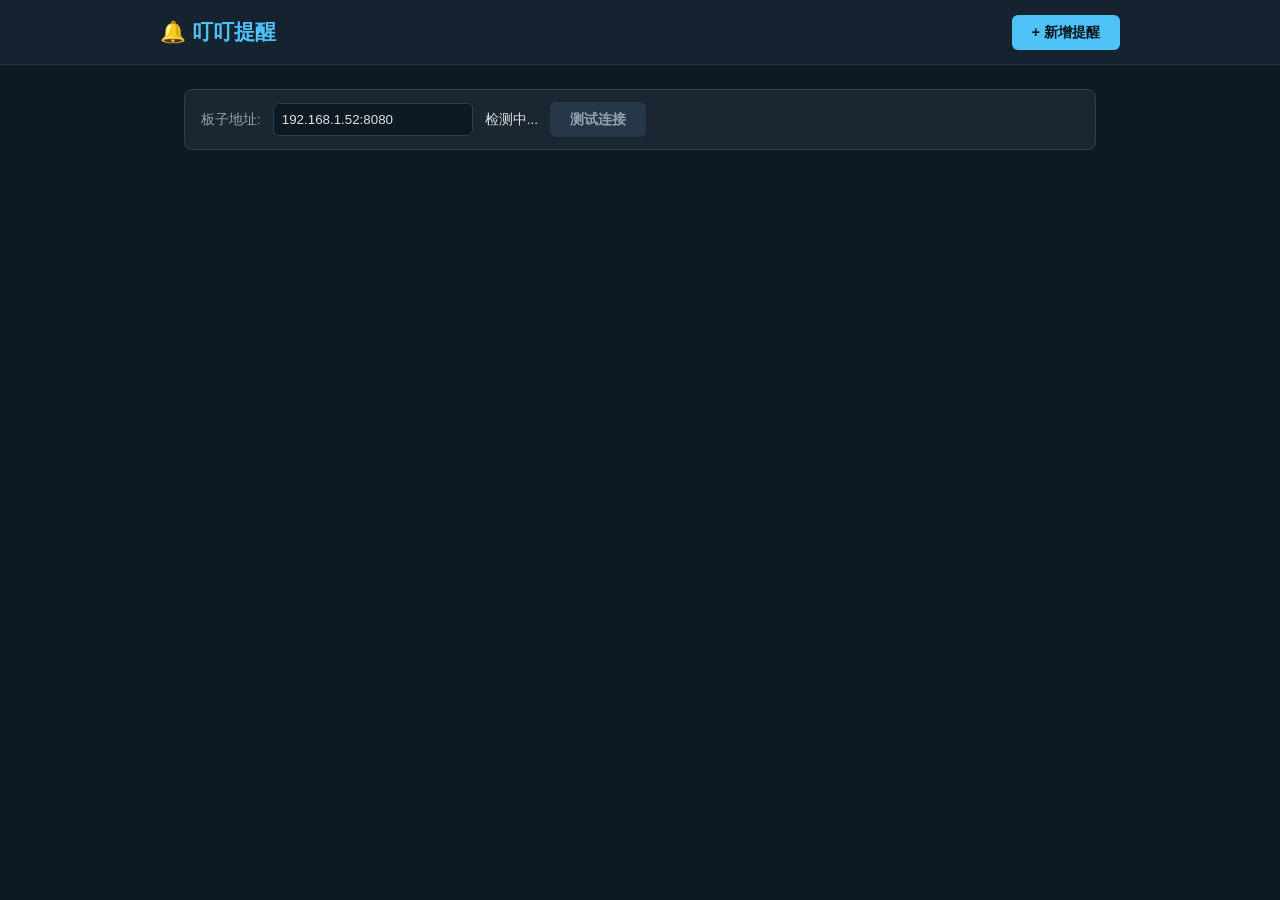
<file: pc_frontend/index.html>
<!DOCTYPE html>
<html lang="zh-CN">
<head>
<meta charset="UTF-8">
<meta name="viewport" content="width=device-width,initial-scale=1">
<title>叮叮提醒 - Reminder BT</title>
<style>
*{margin:0;padding:0;box-sizing:border-box}
body{font-family:"Segoe UI","Microsoft YaHei",sans-serif;background:#0f1923;color:#e0e0e0;min-height:100vh}
.header{background:#152230;border-bottom:1px solid #1e3347;padding:0 24px;position:sticky;top:0;z-index:100}
.header-inner{max-width:960px;margin:0 auto;display:flex;align-items:center;height:64px;gap:20px}
.header h1{font-size:1.3em;color:#4fc3f7}
.clock{color:#78909c;font-size:.9em;flex:1}
.btn{padding:8px 20px;border:none;border-radius:6px;font-size:.9em;font-weight:600;cursor:pointer}
.btn-primary{background:#4fc3f7;color:#0f1923}.btn-primary:hover{background:#29b6f6}
.btn-secondary{background:#263749;color:#90a4ae}.btn-secondary:hover{background:#314a61}
.btn-danger{background:#e57373;color:#fff}.btn-danger:hover{background:#ef5350}
.main{max-width:960px;margin:24px auto;padding:0 24px}
.config-bar{background:#1a2733;border:1px solid #2a3f50;border-radius:8px;padding:12px 16px;margin-bottom:20px;display:flex;gap:12px;align-items:center}
.config-bar label{color:#90a4ae;font-size:.85em}
.config-bar input{width:200px;padding:8px;background:#0d1a23;border:1px solid #2a3f50;border-radius:6px;color:#e0e0e0}
.config-bar .status{font-size:.85em}
.config-bar .online{color:#66bb6a}.config-bar .offline{color:#e57373}
.reminder-grid{display:grid;grid-template-columns:repeat(auto-fill,minmax(280px,1fr));gap:16px}
.card{background:#1a2733;border:1px solid #2a3f50;border-radius:12px;padding:20px;transition:transform .2s,border-color .2s}
.card:hover{transform:translateY(-2px);border-color:#4fc3f7}
.card .card-title{font-size:1.1em;font-weight:600;margin-bottom:8px}
.card .card-content{color:#78909c;font-size:.9em;margin-bottom:12px;line-height:1.5}
.card .card-meta{display:flex;gap:16px;font-size:.85em;color:#546e7a;margin-bottom:12px}
.card .card-repeat{background:#4fc3f720;color:#4fc3f7;padding:2px 10px;border-radius:12px;font-size:.8em}
.card .card-actions{display:flex;gap:8px}
.status-badge{display:inline-block;padding:2px 10px;border-radius:12px;font-size:.75em;font-weight:600}
.s-pending{background:#ffa72633;color:#ffa726}
.s-triggered{background:#4fc3f733;color:#4fc3f7}
.s-played{background:#66bb6a33;color:#66bb6a}
.empty-state{grid-column:1/-1;text-align:center;padding:60px 20px;color:#546e7a}
.empty-state .big-icon{font-size:3em;margin-bottom:16px}
.modal-overlay{display:none;position:fixed;top:0;left:0;right:0;bottom:0;background:#00000080;z-index:200;align-items:center;justify-content:center}
.modal-overlay.show{display:flex}
.modal{background:#1a2733;border:1px solid #2a3f50;border-radius:16px;padding:28px;width:90%;max-width:480px}
.modal h2{color:#4fc3f7;margin-bottom:20px}
.form-group{margin-bottom:14px}.form-group label{display:block;color:#90a4ae;font-size:.85em;margin-bottom:4px}
.form-group input,.form-group select{width:100%;padding:10px;background:#0d1a23;border:1px solid #2a3f50;border-radius:8px;color:#e0e0e0;font:inherit}
.form-group input:focus,.form-group select:focus{outline:none;border-color:#4fc3f7}
.form-row{display:grid;grid-template-columns:1fr 1fr;gap:12px}
.modal-actions{display:flex;justify-content:flex-end;gap:12px;margin-top:20px}
.msg{text-align:center;padding:8px;margin-top:8px;border-radius:8px;font-size:.85em}
.msg-ok{background:#66bb6a20;color:#66bb6a}
.msg-err{background:#e5737320;color:#e57373}
.toast{position:fixed;bottom:24px;left:50%;transform:translateX(-50%);background:#66bb6a;color:#fff;padding:12px 24px;border-radius:8px;font-weight:600;z-index:300;display:none}
.toast.show{display:block}
.toast.err{background:#e57373}
</style>
</head>
<body>
<div class="header"><div class="header-inner">
  <h1>🔔 叮叮提醒</h1>
  <div class="clock" id="clock"></div>
  <button class="btn btn-primary" onclick="openModal()">+ 新增提醒</button>
</div></div>
<div class="main">
  <div class="config-bar">
    <label>板子地址:</label>
    <input id="boardHost" value="192.168.1.52:8080" onchange="saveConfig()">
    <span class="status" id="connStatus">检测中...</span>
    <button class="btn btn-secondary" onclick="testConn()">测试连接</button>
  </div>
  <div class="reminder-grid" id="grid"></div>
</div>
<div class="modal-overlay" id="overlay" onclick="closeModal(event)">
  <div class="modal" onclick="event.stopPropagation()">
    <h2>新增提醒</h2>
    <div class="form-group"><label>标题 *</label><input id="title" placeholder="例如：吃药时�?></div>
    <div class="form-group"><label>内容</label><input id="content" placeholder="提醒内容..."></div>
    <div class="form-row">
      <div class="form-group"><label>提醒时间 *</label><input type="datetime-local" id="time"></div>
      <div class="form-group"><label>重复</label><select id="repeat"><option value="none">不重�?/option><option value="daily">每天</option><option value="weekly">每周</option><option value="monthly">每月</option></select></div>
    </div>
    <div class="modal-actions">
      <button class="btn btn-secondary" onclick="closeModal()">取消</button>
      <button class="btn btn-primary" onclick="create()">创建并发送到板子</button>
    </div>
    <div class="msg" id="msg"></div>
  </div>
</div>
<div class="toast" id="toast"></div>
<script>
var API="";
function getAPI(){var h=document.getElementById("boardHost").value.trim()||"192.168.1.52:8080";return "http://"+h+"/api/reminders"}
function saveConfig(){API=getAPI();load()}
function toast(m,e){var t=document.getElementById("toast");t.textContent=m;t.className="toast show"+(e?" err":"");setTimeout(function(){t.className="toast"},3000)}
async function testConn(){try{var r=await fetch(API);document.getElementById("connStatus").innerHTML='<span class="online">ONLINE</span>';toast("Connected!")}catch(e){document.getElementById("connStatus").innerHTML='<span class="offline">OFFLINE</span>';toast("Cannot connect",true)}}
function openModal(){document.getElementById("overlay").classList.add("show")}
function closeModal(e){if(e&&e.target!==e.currentTarget)return;document.getElementById("overlay").classList.remove("show");document.getElementById("msg").textContent="";document.getElementById("msg").className="msg"}
function fmt(d){var t=new Date(d);return t.getMonth()+1+"/"+t.getDate()+" "+String(t.getHours()).padStart(2,"0")+":"+String(t.getMinutes()).padStart(2,"0")}
function esc(s){var d=document.createElement("div");d.textContent=s;return d.innerHTML}
async function load(){
  API=getAPI();var g=document.getElementById("grid");
  try{var r=await fetch(API);var d=await r.json();document.getElementById("connStatus").innerHTML='<span class="online">ONLINE</span>';
    if(!d.length){g.innerHTML='<div class="empty-state"><div class="big-icon">🔔</div><h2>暂无提醒</h2><p>点击右上角新增提�?/p></div>';return}
    g.innerHTML=d.sort(function(a,b){return b.created_at.localeCompare(a.created_at)}).map(function(r){var s=r.status||"pending";
      return '<div class="card"><div class="card-title">'+esc(r.title||"?")+' <span class="status-badge s-'+s+'">'+s+'</span></div><div class="card-content">'+esc(r.content||"")+'</div><div class="card-meta"><span>'+fmt(r.trigger_time)+'</span>'+((r.repeat_type&&r.repeat_type!="none")?'<span class="card-repeat">'+{daily:"每天",weekly:"每周",monthly:"每月"}[r.repeat_type]+'</span>':'')+'</div><div class="card-actions"><button class="btn btn-primary" onclick="trig(\''+r.id+'\')">立即触发</button><button class="btn btn-danger" onclick="del(\''+r.id+'\')">删除</button></div></div>';
    }).join("")
  }catch(e){document.getElementById("connStatus").innerHTML='<span class="offline">OFFLINE</span>'}
}
async function create(){
  var t=document.getElementById("title").value.trim();if(!t){document.getElementById("msg").textContent="请输入标�?;document.getElementById("msg").className="msg msg-err";return}
  var tv=document.getElementById("time").value;var tt=tv?new Date(tv).toISOString():new Date().toISOString();
  var b={title:t,content:document.getElementById("content").value.trim(),trigger_time:tt,is_repeating:document.getElementById("repeat").value!=="none",repeat_type:document.getElementById("repeat").value};
  try{var r=await fetch(API,{method:"POST",headers:{"Content-Type":"application/json"},body:JSON.stringify(b)});
    if(r.ok){closeModal();toast("已发送到板子: "+t);load()}else{var e=await r.json();document.getElementById("msg").textContent="失败: "+(e.detail||r.status);document.getElementById("msg").className="msg msg-err"}
  }catch(e){document.getElementById("msg").textContent="错误: "+e.message;document.getElementById("msg").className="msg msg-err"}
}
async function trig(id){try{await fetch(API+"/"+id+"/trigger",{method:"POST"});toast("已触�?");load()}catch(e){toast("失败",true)}}
async function del(id){if(!confirm("确认删除?"))return;try{await fetch(API+"/"+id,{method:"DELETE"});toast("已删�?);load()}catch(e){toast("失败",true)}}
API=getAPI();setInterval(function(){document.getElementById("clock").textContent=new Date().toLocaleTimeString("zh-CN")},1000);load();setInterval(load,8000)
</script>
</body>
</html>
</file>
